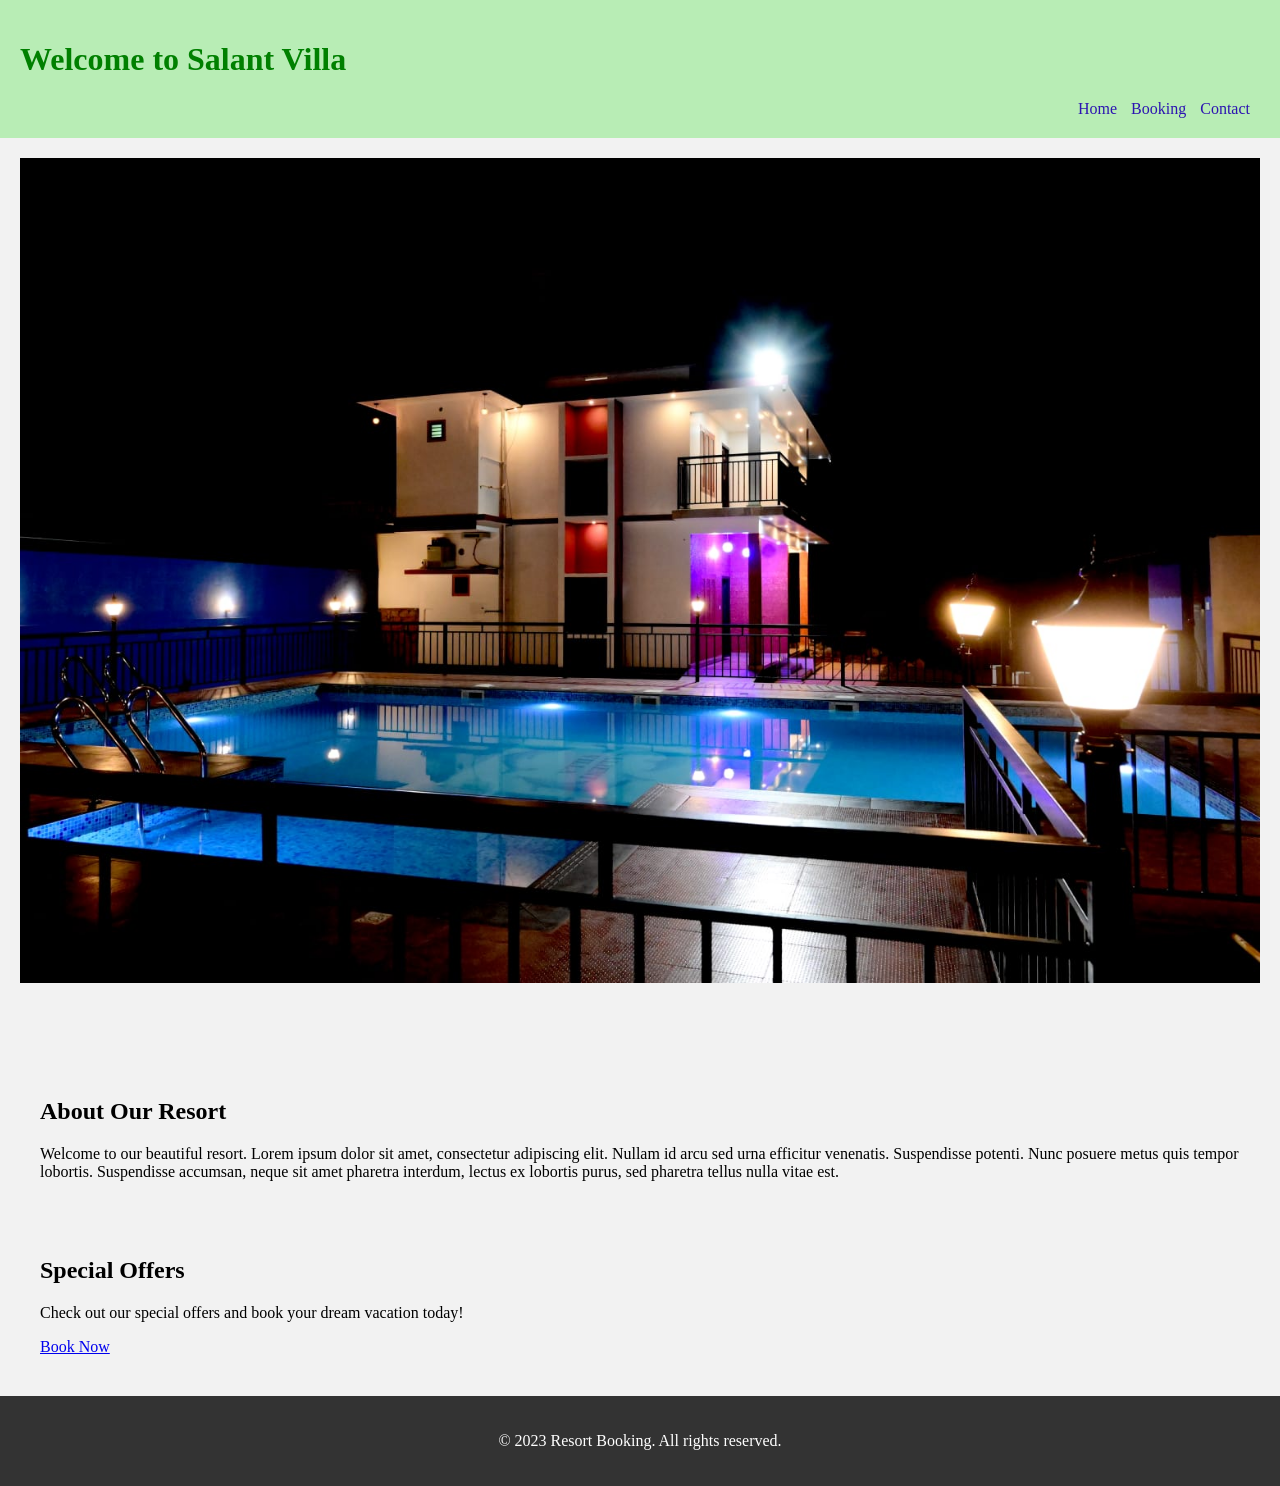
<file: index.html>
<!DOCTYPE html>
<html>
<head>
  <title>Salant Villa</title>
  <link rel="stylesheet" type="text/css" href="styles.css">
</head>
<body>
  <header>
    <h1>Welcome to Salant Villa</h1>
    <nav>
      <ul>
        <li><a href="index.html">Home</a></li>
        <li><a href="booking.html">Booking</a></li>
        <li><a href="contact.html">Contact</a></li>
      </ul>
    </nav>
  </header>
  <main>
    <script src="./javascript/slideShow.js"></script>
    <section id="imageGallery">
        <div class="slideshow-container">
        <img class="slide active" src="./images/imageGallery/1.jpeg" alt="Image 1">
        <img class="slide" src="./images/imageGallery/2.jpeg" alt="Image 1">
        <img class="slide" src="./images/imageGallery/3.jpeg" alt="Image 1">
        <img class="slide" src="./images/imageGallery/4.jpeg" alt="Image 1">
        <img class="slide" src="./images/imageGallery/5.jpeg" alt="Image 1">
        <img class="slide" src="./images/imageGallery/6.jpeg" alt="Image 1">
        </div>
    </section>
    <section>
      <h2>About Our Resort</h2>
      <p>Welcome to our beautiful resort. Lorem ipsum dolor sit amet, consectetur adipiscing elit. Nullam id arcu sed urna efficitur venenatis. Suspendisse potenti. Nunc posuere metus quis tempor lobortis. Suspendisse accumsan, neque sit amet pharetra interdum, lectus ex lobortis purus, sed pharetra tellus nulla vitae est.</p>
    </section>
    <!-- Additional sections with information about the resort -->

    <section>
      <h2>Special Offers</h2>
      <p>Check out our special offers and book your dream vacation today!</p>
      <a href="booking.html" class="button">Book Now</a>
    </section>
  </main>

  <footer>
    <p>&copy; 2023 Resort Booking. All rights reserved.</p>
  </footer>
</body>
</html>
</file>
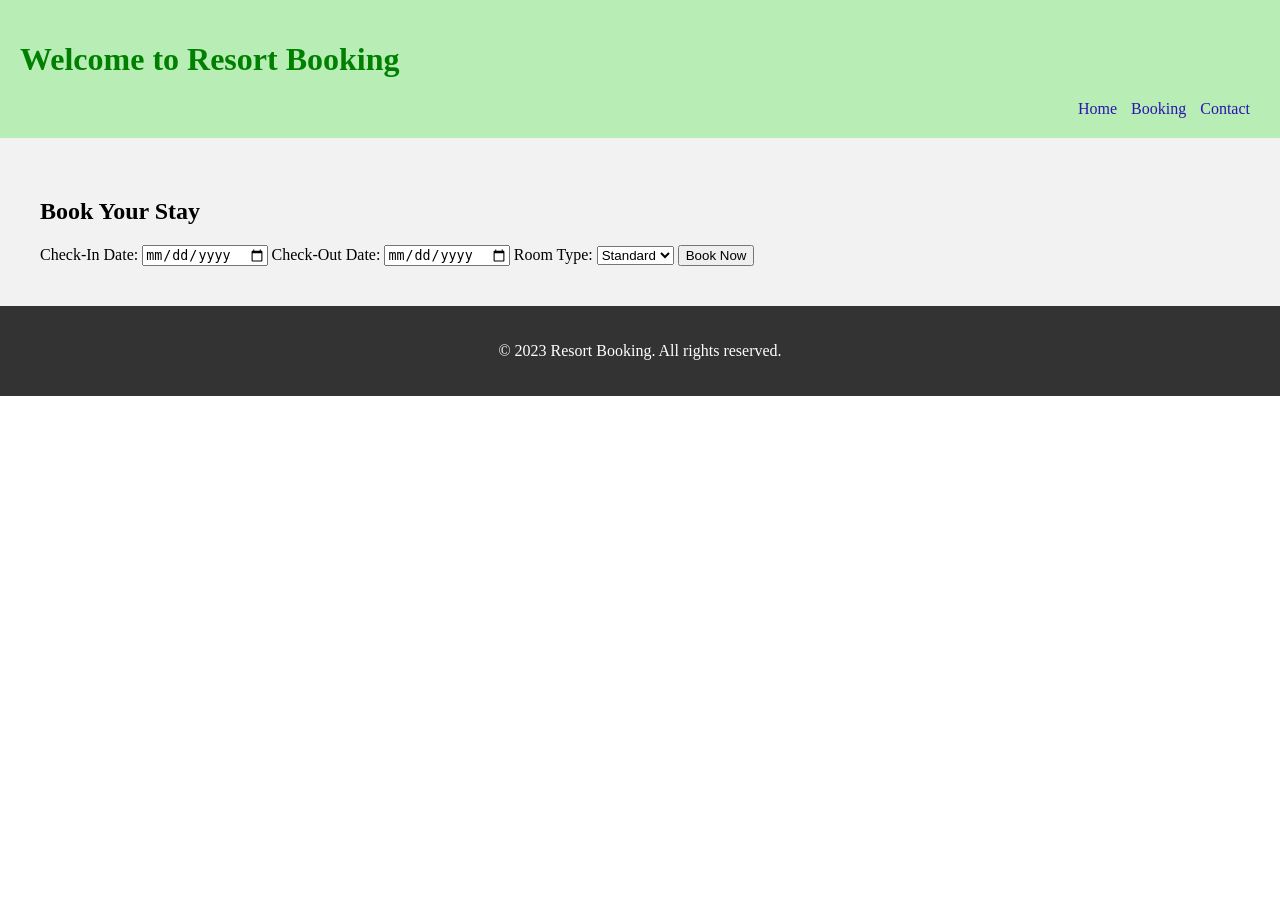
<file: booking.html>
<!DOCTYPE html>
<html>
<head>
  <title>Booking</title>
  <link rel="stylesheet" type="text/css" href="styles.css">
</head>
<body>
  <header>
    <h1>Welcome to Resort Booking</h1>
    <nav>
      <ul>
        <li><a href="index.html">Home</a></li>
        <li><a href="booking.html">Booking</a></li>
        <li><a href="contact.html">Contact</a></li>
      </ul>
    </nav>
  </header>

  <main>
    <section>
      <h2>Book Your Stay</h2>
      <form>
        <!-- Form elements for selecting dates, room type, etc. -->
        <!-- Example form fields -->
        <label for="check-in">Check-In Date:</label>
        <input type="date" id="check-in" name="check-in">

        <label for="check-out">Check-Out Date:</label>
        <input type="date" id="check-out" name="check-out">

        <label for="room-type">Room Type:</label>
        <select id="room-type" name="room-type">
          <option value="standard">Standard</option>
          <option value="deluxe">Deluxe</option>
          <option value="suite">Suite</option>
        </select>

        
        <input type="submit" value="Book Now" class="button" onclick="handleBooking()">
      </form>
      <script src="./javascript/booking.js"></script>
    </section>
  </main>

  <footer>
    <p>&copy; 2023 Resort Booking. All rights reserved.</p>
  </footer>
</body>
</html>
</file>
<file: styles.css>
body, html {
  height: 100%;
  margin: 0;
  padding: 0;
}

header {
  background-color:#b8edb5;
  color: green;
  padding: 20px;
}

nav {
  text-align: right;
}

nav ul {
  list-style-type: none;
  margin: 0;
  padding: 0;
}

nav ul li {
  display: inline-block;
  margin-right: 10px;
}

nav ul li a {
  color: rgb(44, 20, 177);
  text-decoration: none;
}

section {
  padding: 20px;
}
#imageGallery{
  padding: 0%;
}

.slideshow-container {
  position: relative;
  height: 100vh;
  margin: 0 auto;
  overflow: hidden;
}

.slide {
  position: absolute;
  top: 0;
  left: 0;
  opacity: 0;
  transition: opacity 4s ease-in-out;
  width: 100%;
  height: auto;
  max-height: 100%;
  object-fit: cover;
  margin: auto;
}




.slide.active {
  opacity: 1;
}

main {
  background-color: #f2f2f2;
  padding: 20px;
}

footer {
  background-color: #333;
  color: #fff;
  padding: 20px;
  text-align: center;
  position:relative;
  bottom:0%;
}
</file>
